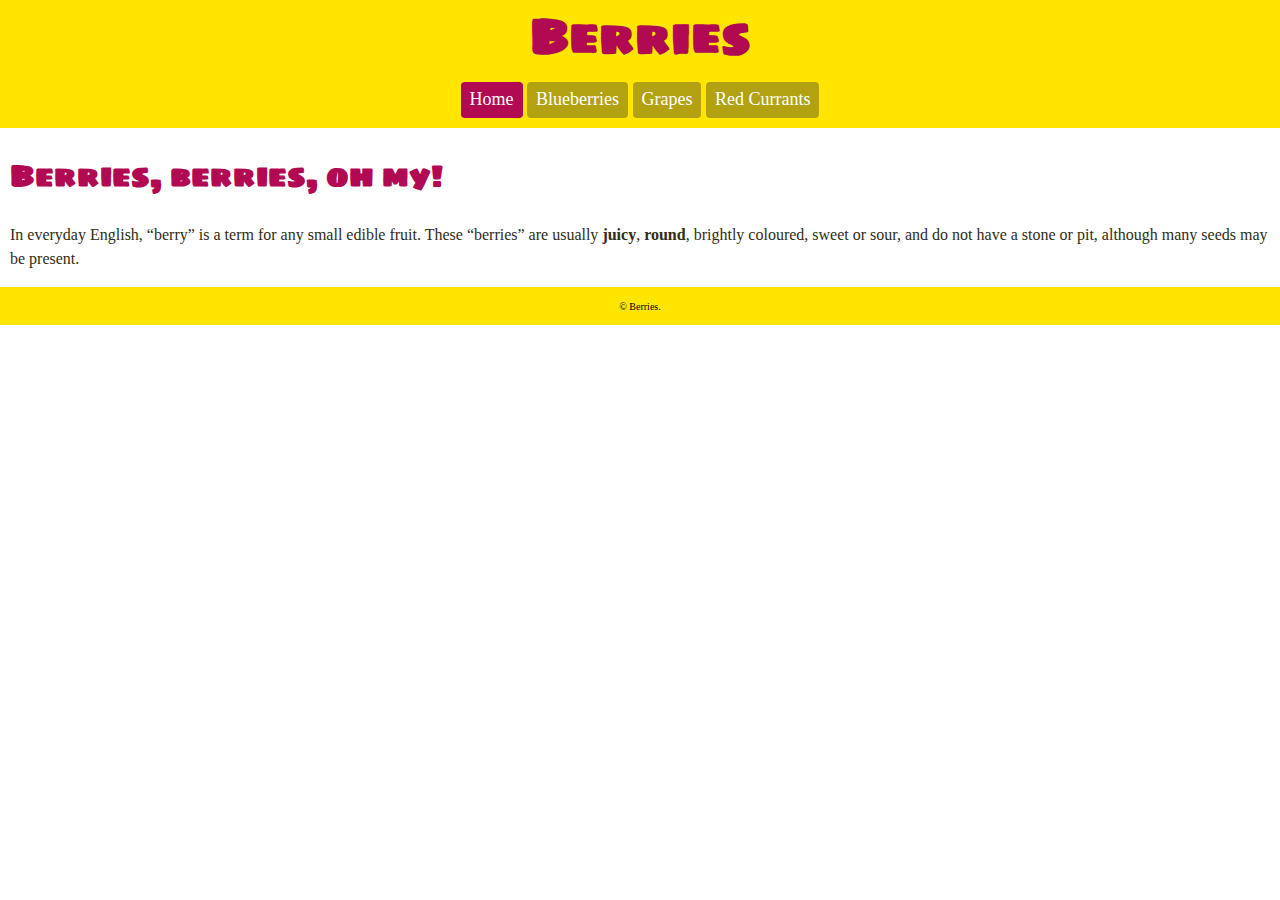
<file: index.html>
<!DOCTYPE html>
<html lang="en-ca">
<head>
  <meta charset="utf-8">
  <title>Berries</title>
  <meta name="viewport" content="width=device-width,initial-scale=1">
  <link href="css/main.css" rel="stylesheet">
  <link href="https://fonts.googleapis.com/css?family=Sigmar+One" rel="stylesheet">
</head>
<body>

  <header>
    <h1>Berries</h1>
    <nav>
      <ul class="nav">
        <li><a class="current" href="index.html">Home</a></li>
        <li><a href="blueberries.html">Blueberries</a></li>
        <li><a href="grapes.html">Grapes</a></li>
        <li><a href="red-currants.html">Red Currants</a></li>
      </ul>
    </nav>
  </header>
  <main>
    <h2>Berries, berries, oh my!</h2>
    <p>In everyday English, “berry” is a term for any small edible fruit. These “berries” are usually <b>juicy</b>, <b>round</b>, brightly coloured, sweet or sour, and do not have a stone or pit, although many seeds may be present.</p>
  </main>
  <footer><small>© Berries.</small></footer>
</body>
</html>
</file>
<file: css/main.css>
html {
  box-sizing: border-box;
  line-height: 1.5;
}

*, *::before, *::after {
  box-sizing: inherit;
}

body {
  font-family: Georgia, serif;
  margin: 0;
}

header {
  background-color: #ffe500;
  padding: 0 0 .4em;
}

h1 {
  font-family: "Sigmar One", sans-serif;
  font-size: 3rem;
  color: #b20953;
  text-align: center;
  margin: 0;
  padding-bottom: 10px;
}

h2 {
  font-family: "Sigmar One", sans-serif;
  font-size: 1.875rem;
  color: #b20953;
}

main {
  padding: 0 10px;
}

.nav {
  font-size: 1.125rem;
  list-style-type: none;
  text-align: center;
  padding: 0;
  margin: 0;
}

.nav a {
  display: inline-block;
  padding: .2em .5em .3em;
  background-color: #b2a212;
  border-radius: 4px;
  text-decoration: none;
  color: #fff;
}

.nav a:hover {
  background-color: #cc1465;
}

.nav .current {
  background-color: #b20953;
}

li {
  display: inline-block;
  margin: 0 0 .2em;
  text-align: center;
}

img {
  width: 100%;
  display: block;
}

p {
  font-size: 1rem;
  color: #2f2d13;
}

footer {
  background-color: #ffe500;
  text-align: center;
  font-size: .75rem;
  padding: 10px;
}
</file>
